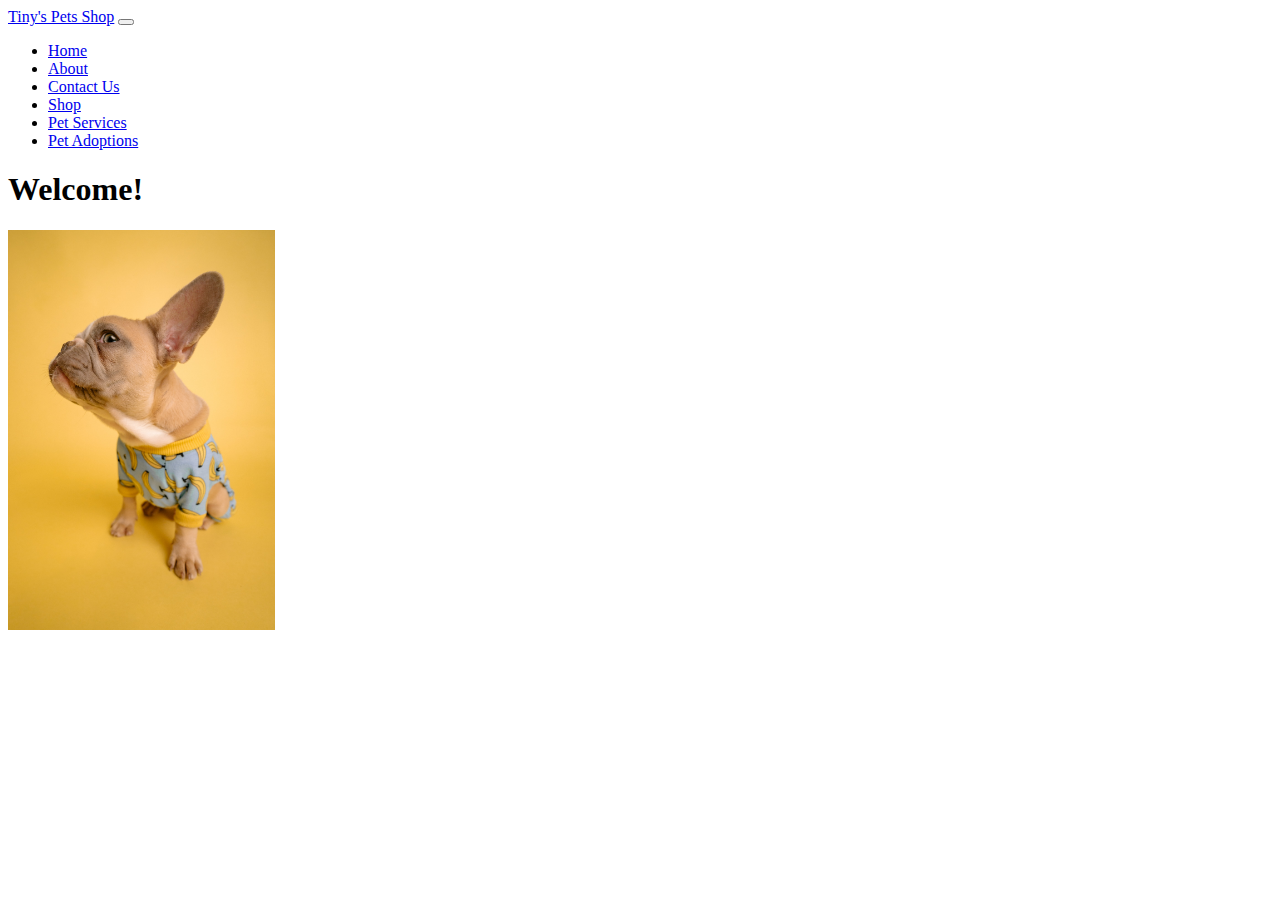
<file: PetStore/index.html>
<!doctype html>
<html lang="en">
  <head>
    <!-- Required meta tags -->
    <meta charset="utf-8">
    <meta name="viewport" content="width=device-width, initial-scale=1">

    <!-- Bootstrap CSS -->
    <link href="https://cdn.jsdelivr.net/npm/bootstrap@5.0.0-beta1/dist/css/bootstrap.min.css" rel="stylesheet" integrity="sha384-giJF6kkoqNQ00vy+HMDP7azOuL0xtbfIcaT9wjKHr8RbDVddVHyTfAAsrekwKmP1" crossorigin="anonymous">

    
  

    <title>Tiny's Pets Shop</title>

  </head>


  <body>

    <!-- Navigation Bar -->

    <nav class="navbar navbar-expand-lg navbar-light bg-light">
      
        <div class="container-fluid">
          <a class="navbar-brand" href="./Carousel pictures/">Tiny's Pets Shop</a>
          <button class="navbar-toggler" type="button" data-bs-toggle="collapse" data-bs-target="#navbarNav" aria-controls="navbarNav" aria-expanded="false" aria-label="Toggle navigation">
            <span class="navbar-toggler-icon"></span>
          </button>
          <div class="collapse navbar-collapse" id="navbarNav">
            <ul class="navbar-nav">
              <li class="nav-item">
                <a class="nav-link active" aria-current="page" href="./index.html">Home</a>
              </li>
              <li class="nav-item">
                <a class="nav-link" href="./About.html">About</a>
              </li>
              <li class="nav-item">
                <a class="nav-link" href="./ContactUs.html">Contact Us</a>
              </li>
              <li class="nav-item">
                <a class="nav-link disabled" href="#" tabindex="-1" aria-disabled="true">Shop</a>
              </li>
              <li class="nav-item">
                <a class="nav-link disabled" href="#" tabindex="-1" aria-disabled="true">Pet Services</a>
              </li>
              <li class="nav-item">
                <a class="nav-link disabled" href="#" tabindex="-1" aria-disabled="true">Pet Adoptions</a>
              </li>
            </ul>
          </div>
        </div>
      </nav>
    <!-- End of nav bar -->
   

    <!-- Beginning of header -->
    <div class="container-fluid">
    <h1 class="display-1">Welcome!
    </h1>
</div>
<div class="container">
  <img src="./Images/dogBanana.jpg" id='dog1' class="img-fluid" alt="Responsive image" style="height: 400px;">
</div>
    <!-- End of header -->
<br>
<br>
    <!-- Beginning of the Main Body of Home and Landing page -->
<section>
  <!-- This section of the landing page is the Carousel for "This Week's Sale Items!" -->
 
</section>




    <!-- Footer
    Social media contact info; icons and links. FB, Instagram, Twitter, and Pinterest -->

    <footer>
      <div class="footer container-fluid">

      </div>

    </footer>

    <!-- End of footer -->


    













    
    <script src="https://cdn.jsdelivr.net/npm/@popperjs/core@2.5.4/dist/umd/popper.min.js" integrity="sha384-q2kxQ16AaE6UbzuKqyBE9/u/KzioAlnx2maXQHiDX9d4/zp8Ok3f+M7DPm+Ib6IU" crossorigin="anonymous"></script>
    <script src="https://cdn.jsdelivr.net/npm/bootstrap@5.0.0-beta1/dist/js/bootstrap.min.js" integrity="sha384-pQQkAEnwaBkjpqZ8RU1fF1AKtTcHJwFl3pblpTlHXybJjHpMYo79HY3hIi4NKxyj" crossorigin="anonymous"></script>

    
  </body>
</html>
</file>
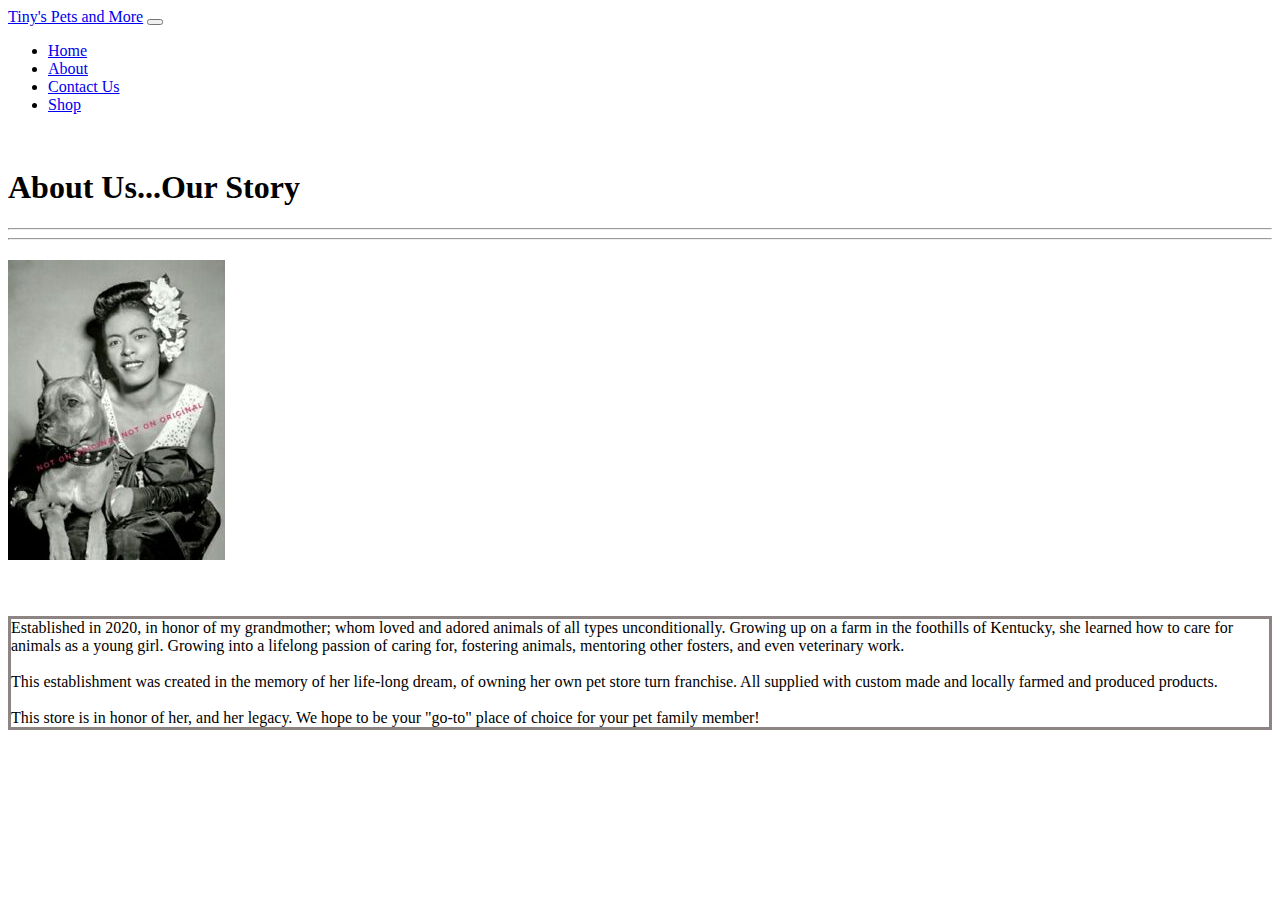
<file: PetStore/About.html>
<!doctype html>
<html lang="en">
  <head>
    <!-- Required meta tags -->
    <meta charset="utf-8">
    <meta name="viewport" content="width=device-width, initial-scale=1">

    <!-- Bootstrap CSS -->
    <link href="https://cdn.jsdelivr.net/npm/bootstrap@5.0.0-beta1/dist/css/bootstrap.min.css" rel="stylesheet" integrity="sha384-giJF6kkoqNQ00vy+HMDP7azOuL0xtbfIcaT9wjKHr8RbDVddVHyTfAAsrekwKmP1" crossorigin="anonymous">

    

    <title>Tiny's Pets and More</title>

  </head>


  <body>

    <!-- Navigation Bar -->

    <nav class="navbar navbar-expand-lg navbar-light bg-light">
        <div class="container-fluid">
          <a class="navbar-brand" href="#">Tiny's Pets and More</a>
          <button class="navbar-toggler" type="button" data-bs-toggle="collapse" data-bs-target="#navbarNav" aria-controls="navbarNav" aria-expanded="false" aria-label="Toggle navigation">
            <span class="navbar-toggler-icon"></span>
          </button>
          <div class="collapse navbar-collapse" id="navbarNav">
            <ul class="navbar-nav">
              <li class="nav-item">
                <a class="nav-link active" aria-current="page" href="./index.html">Home</a>
              </li>
              <li class="nav-item">
                <a class="nav-link" href="./About.html">About</a>
              </li>
              <li class="nav-item">
                <a class="nav-link" href="./ContactUs.html">Contact Us</a>
              </li>
              <li class="nav-item">
                <a class="nav-link disabled" href="#" tabindex="-1" aria-disabled="true">Shop</a>
              </li>
            </ul>
          </div>
        </div>
      </nav>
      <br>
    <!-- End of nav bar -->

    <h1> About Us...Our Story</h1>
    <hr>
    <hr>

    <h2></h2>
<div class="">
  <img src="./Images/blackandwhite.jpg" alt="" class="about-img">
  <div class="container-about">
    <br>
    <br>
    <p class="about-text" style="border: 3px solid rgb(141, 132, 132); ">
    Established in 2020, in honor of my grandmother; whom loved and adored animals of all types unconditionally. Growing up on a farm in the foothills of Kentucky, she learned how to care for animals as a young girl. Growing into a lifelong passion of caring for, fostering animals, mentoring other fosters, and even veterinary work. 
     <br>
     <br>
    This establishment was created in the memory of her life-long dream, of owning her own pet store turn franchise. All supplied with custom made and locally farmed and produced products. 
     <br>
     <br>
     This store is in honor of her, and her legacy. We hope to be your "go-to" place of choice for your pet family member!

    </p>
  </div>
</div>
    




    <script src="https://cdn.jsdelivr.net/npm/@popperjs/core@2.5.4/dist/umd/popper.min.js" integrity="sha384-q2kxQ16AaE6UbzuKqyBE9/u/KzioAlnx2maXQHiDX9d4/zp8Ok3f+M7DPm+Ib6IU" crossorigin="anonymous"></script>
    <script src="https://cdn.jsdelivr.net/npm/bootstrap@5.0.0-beta1/dist/js/bootstrap.min.js" integrity="sha384-pQQkAEnwaBkjpqZ8RU1fF1AKtTcHJwFl3pblpTlHXybJjHpMYo79HY3hIi4NKxyj" crossorigin="anonymous"></script>
  </body>
</file>
